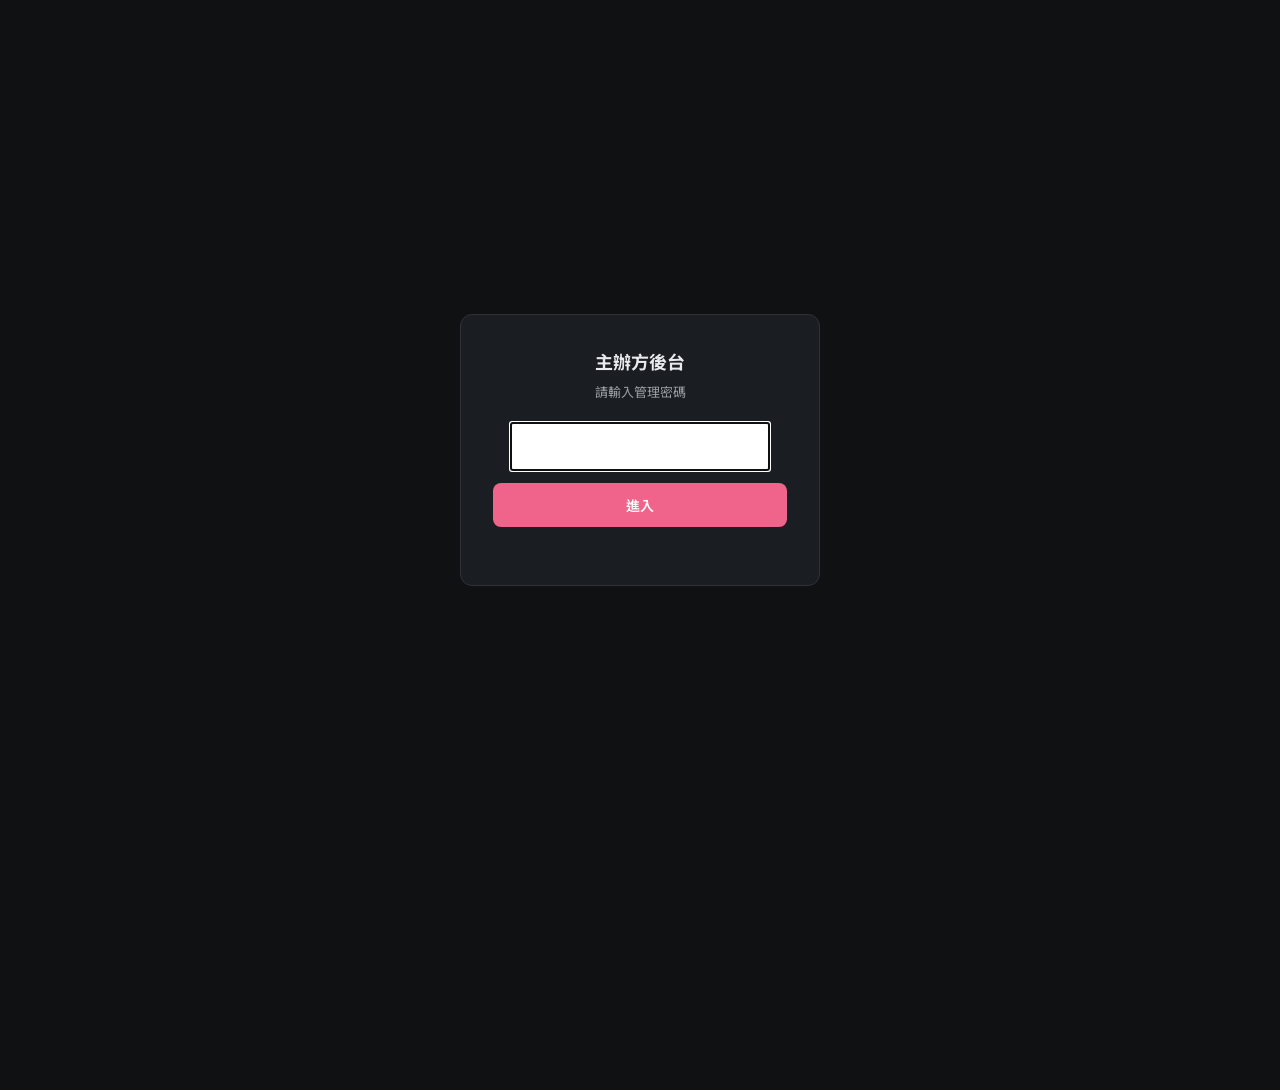
<file: admin-awards.html>
<!DOCTYPE html>
<html lang="zh-TW">
<head>
<meta charset="UTF-8">
<meta name="viewport" content="width=device-width, initial-scale=1.0">
<title>後台 · 得獎名單設定 · n8n Taiwan Open 2026</title>
<meta name="robots" content="noindex,nofollow">
<link rel="icon" type="image/svg+xml" href="favicon.svg">
<link href="https://fonts.googleapis.com/css2?family=Noto+Sans+TC:wght@400;500;600;700&display=swap" rel="stylesheet">
<style>
  :root {
    --pink: #F0648C;
    --pink-deep: #EA4B71;
    --gold: #E8A93C;
    --silver: #A8B0BA;
    --bronze: #B87333;
    --bg: #0F1113;
    --panel: #1A1D21;
    --panel-2: #232629;
    --border: #2E3237;
    --text: #E8EAED;
    --text-dim: #9AA0A6;
    --green: #34C759;
    --red: #FF3B30;
  }
  * { box-sizing: border-box; margin: 0; padding: 0; }
  body {
    font-family: 'Noto Sans TC', -apple-system, system-ui, sans-serif;
    background: var(--bg);
    color: var(--text);
    line-height: 1.6;
    padding: 24px 16px 80px;
    min-height: 100vh;
  }
  .wrap { max-width: 960px; margin: 0 auto; }
  .brand-nav {
    display: flex;
    align-items: center;
    gap: 10px;
    padding: 10px 0 20px;
    text-decoration: none;
    color: var(--text);
    transition: opacity 0.15s;
    width: fit-content;
  }
  .brand-nav:hover { opacity: 0.75; }
  .brand-nav-mark {
    font-size: 22px;
    font-weight: 900;
    color: var(--pink);
    letter-spacing: -0.04em;
    line-height: 1;
  }
  .brand-nav-tw {
    font-size: 14px;
    font-weight: 500;
    color: var(--text-dim);
  }
  .brand-nav-divider {
    width: 1px;
    height: 20px;
    background: var(--border);
    margin: 0 2px;
  }
  .brand-nav-pill {
    padding: 3px 10px;
    border-radius: 100px;
    background: rgba(240, 100, 140, 0.15);
    color: var(--pink);
    font-size: 11px;
    font-weight: 700;
    letter-spacing: 0.08em;
    text-transform: uppercase;
  }
  header {
    padding-bottom: 20px;
    border-bottom: 1px solid var(--border);
    margin-bottom: 28px;
  }
  h1 {
    font-size: 22px;
    font-weight: 700;
    margin-bottom: 6px;
  }
  .subtitle {
    font-size: 13px;
    color: var(--text-dim);
  }
  .status-pill {
    display: inline-block;
    padding: 3px 10px;
    border-radius: 999px;
    font-size: 12px;
    font-weight: 600;
    margin-left: 8px;
  }
  .status-pill.on  { background: rgba(52,199,89,0.15); color: var(--green); }
  .status-pill.off { background: rgba(154,160,166,0.15); color: var(--text-dim); }

  section {
    background: var(--panel);
    border: 1px solid var(--border);
    border-radius: 12px;
    padding: 20px;
    margin-bottom: 20px;
  }
  h2 {
    font-size: 15px;
    font-weight: 700;
    margin-bottom: 14px;
    display: flex;
    align-items: center;
    justify-content: space-between;
  }
  h2 .hint {
    font-size: 12px;
    font-weight: 400;
    color: var(--text-dim);
  }

  table {
    width: 100%;
    border-collapse: collapse;
    font-size: 13px;
  }
  th, td {
    padding: 10px 8px;
    text-align: left;
    border-bottom: 1px solid var(--border);
  }
  th {
    font-size: 11px;
    color: var(--text-dim);
    font-weight: 600;
    text-transform: uppercase;
    letter-spacing: 0.5px;
  }
  tr:last-child td { border-bottom: none; }
  .rank {
    width: 32px;
    text-align: center;
    font-weight: 700;
  }
  .rank.r1 { color: var(--gold); }
  .rank.r2 { color: var(--silver); }
  .rank.r3 { color: var(--bronze); }
  .team-cell { font-weight: 600; }
  .team-cell .school { display: block; font-weight: 400; color: var(--text-dim); font-size: 12px; margin-top: 2px; }
  .theme-tag {
    display: inline-block;
    padding: 2px 8px;
    background: rgba(240,100,140,0.12);
    color: var(--pink);
    border-radius: 4px;
    font-size: 11px;
    font-weight: 600;
  }
  .score-cell {
    text-align: right;
    font-variant-numeric: tabular-nums;
  }
  .score-cell .avg { font-size: 16px; font-weight: 700; color: var(--pink); }
  .score-cell .count { font-size: 11px; color: var(--text-dim); margin-top: 2px; }

  .award-row {
    display: grid;
    grid-template-columns: 100px 1fr auto;
    gap: 10px;
    align-items: center;
    padding: 10px 0;
    border-bottom: 1px solid var(--border);
  }
  .award-row:last-child { border-bottom: none; }
  .award-label {
    font-weight: 600;
    font-size: 14px;
  }
  .award-label.grand  { color: var(--gold); }
  .award-label.silver { color: var(--silver); }
  .award-label.bronze { color: var(--bronze); }
  .award-inputs {
    display: flex;
    flex-direction: column;
    gap: 6px;
  }
  select, input[type="text"] {
    width: 100%;
    padding: 9px 12px;
    background: var(--panel-2);
    border: 1px solid var(--border);
    border-radius: 8px;
    color: var(--text);
    font-size: 13px;
    font-family: inherit;
  }
  select:focus, input[type="text"]:focus {
    outline: none;
    border-color: var(--pink);
  }
  .btn-remove {
    padding: 6px 10px;
    background: transparent;
    border: 1px solid var(--border);
    border-radius: 6px;
    color: var(--text-dim);
    font-size: 12px;
    cursor: pointer;
    font-family: inherit;
  }
  .btn-remove:hover { color: var(--red); border-color: var(--red); }
  .btn-add {
    margin-top: 12px;
    padding: 10px 16px;
    background: transparent;
    border: 1px dashed var(--border);
    border-radius: 8px;
    color: var(--text-dim);
    font-size: 13px;
    cursor: pointer;
    font-family: inherit;
    width: 100%;
  }
  .btn-add:hover { color: var(--pink); border-color: var(--pink); }

  .btn-auto-fill {
    padding: 6px 12px;
    background: rgba(240,100,140,0.12);
    color: var(--pink);
    border: 1px solid rgba(240,100,140,0.35);
    border-radius: 6px;
    font-size: 12px;
    font-weight: 600;
    cursor: pointer;
    font-family: inherit;
  }
  .btn-auto-fill:hover { background: rgba(240,100,140,0.22); border-color: var(--pink); }

  .action-bar {
    position: sticky;
    bottom: 0;
    background: var(--bg);
    padding: 16px 0;
    border-top: 1px solid var(--border);
    margin-top: 28px;
    display: flex;
    gap: 10px;
    flex-wrap: wrap;
  }
  .btn {
    padding: 12px 20px;
    border: none;
    border-radius: 8px;
    font-size: 14px;
    font-weight: 600;
    cursor: pointer;
    font-family: inherit;
    transition: opacity 0.15s;
  }
  .btn:hover { opacity: 0.85; }
  .btn:disabled { opacity: 0.4; cursor: not-allowed; }
  .btn-primary { background: var(--pink); color: #fff; }
  .btn-success { background: var(--green); color: #fff; }
  .btn-ghost { background: transparent; color: var(--text-dim); border: 1px solid var(--border); }

  /* 開關 switch */
  .switch {
    display: inline-flex;
    align-items: center;
    gap: 12px;
    cursor: pointer;
    user-select: none;
  }
  .switch input { display: none; }
  .switch-track {
    position: relative;
    width: 52px;
    height: 30px;
    background: var(--panel-2);
    border: 1px solid var(--border);
    border-radius: 999px;
    transition: background 0.2s, border-color 0.2s;
  }
  .switch-track::after {
    content: '';
    position: absolute;
    top: 3px;
    left: 3px;
    width: 22px;
    height: 22px;
    background: var(--text-dim);
    border-radius: 50%;
    transition: transform 0.2s, background 0.2s;
  }
  .switch input:checked + .switch-track {
    background: rgba(52,199,89,0.2);
    border-color: var(--green);
  }
  .switch input:checked + .switch-track::after {
    transform: translateX(22px);
    background: var(--green);
  }
  .switch-label {
    font-size: 14px;
    font-weight: 600;
    color: var(--text);
  }
  .switch-label .state {
    font-size: 12px;
    font-weight: 500;
    color: var(--text-dim);
    margin-left: 6px;
  }
  .switch input:checked ~ .switch-label .state {
    color: var(--green);
  }

  .loader {
    text-align: center;
    padding: 40px;
    color: var(--text-dim);
  }
  .toast {
    position: fixed;
    top: 20px;
    right: 20px;
    padding: 12px 20px;
    border-radius: 8px;
    font-size: 14px;
    font-weight: 600;
    color: #fff;
    box-shadow: 0 4px 12px rgba(0,0,0,0.3);
    z-index: 999;
    opacity: 0;
    transform: translateY(-10px);
    transition: all 0.2s;
    pointer-events: none;
  }
  .toast.show { opacity: 1; transform: translateY(0); }
  .toast.success { background: var(--green); }
  .toast.error   { background: var(--red); }

  .empty {
    text-align: center;
    padding: 40px;
    color: var(--text-dim);
    font-size: 14px;
  }

  /* 評分進度面板 */
  .progress-panel {
    display: grid;
    grid-template-columns: 1fr 1fr 1fr;
    gap: 12px;
    margin-bottom: 18px;
  }
  .progress-tile {
    background: var(--panel-2);
    border: 1px solid var(--border);
    border-radius: 10px;
    padding: 14px 16px;
  }
  .progress-tile .label {
    font-size: 11px;
    color: var(--text-dim);
    text-transform: uppercase;
    letter-spacing: 0.5px;
    margin-bottom: 6px;
  }
  .progress-tile .value {
    font-size: 22px;
    font-weight: 700;
    font-variant-numeric: tabular-nums;
  }
  .progress-tile .value .sub {
    font-size: 13px;
    font-weight: 500;
    color: var(--text-dim);
    margin-left: 4px;
  }
  .progress-bar {
    height: 6px;
    background: var(--border);
    border-radius: 999px;
    overflow: hidden;
    margin-top: 10px;
  }
  .progress-bar-fill {
    height: 100%;
    background: linear-gradient(90deg, var(--pink) 0%, var(--pink-deep) 100%);
    border-radius: 999px;
    transition: width 0.4s;
  }
  .progress-bar-fill.done { background: var(--green); }

  /* 可展開的排行榜列 */
  tr.team-row { cursor: pointer; }
  tr.team-row:hover td { background: rgba(255,255,255,0.02); }
  tr.team-row .expand-icon {
    display: inline-block;
    width: 12px;
    color: var(--text-dim);
    transition: transform 0.15s;
  }
  tr.team-row.open .expand-icon { transform: rotate(90deg); color: var(--pink); }
  tr.detail-row td {
    padding: 0;
    background: rgba(0,0,0,0.15);
    border-bottom: 1px solid var(--border);
  }
  tr.detail-row .detail-inner {
    padding: 14px 16px 18px;
  }
  .judges-table {
    width: 100%;
    font-size: 12px;
    border-collapse: collapse;
  }
  .judges-table th, .judges-table td {
    padding: 6px 8px;
    text-align: right;
    border-bottom: 1px dashed var(--border);
    font-variant-numeric: tabular-nums;
  }
  .judges-table th:first-child, .judges-table td:first-child { text-align: left; }
  .judges-table th:last-child,  .judges-table td:last-child  { text-align: left; }
  .judges-table th {
    color: var(--text-dim);
    font-size: 10px;
    text-transform: uppercase;
    letter-spacing: 0.5px;
    border-bottom-style: solid;
  }
  .judges-table .total-cell { color: var(--pink); font-weight: 700; }
  .judge-note {
    color: var(--text-dim);
    font-style: italic;
    font-size: 11px;
    max-width: 220px;
    white-space: normal;
  }
  .missing-list {
    margin-top: 10px;
    font-size: 11px;
    color: var(--text-dim);
  }
  .missing-list b { color: #FF9F0A; font-weight: 600; }

  @media (max-width: 640px) {
    .progress-panel { grid-template-columns: 1fr; }
  }

  /* 密碼閘 */
  .gate {
    position: fixed;
    inset: 0;
    background: var(--bg);
    display: flex;
    align-items: center;
    justify-content: center;
    z-index: 1000;
    padding: 20px;
  }
  .gate-box {
    background: var(--panel);
    border: 1px solid var(--border);
    border-radius: 12px;
    padding: 32px;
    max-width: 360px;
    width: 100%;
    text-align: center;
  }
  .gate-box h3 {
    font-size: 18px;
    margin-bottom: 6px;
  }
  .gate-box p {
    font-size: 13px;
    color: var(--text-dim);
    margin-bottom: 20px;
  }
  .gate-box input {
    text-align: center;
    letter-spacing: 4px;
    font-size: 18px;
    padding: 12px;
  }
  .gate-box button {
    width: 100%;
    margin-top: 12px;
    padding: 12px;
    background: var(--pink);
    color: #fff;
    border: none;
    border-radius: 8px;
    font-size: 14px;
    font-weight: 600;
    cursor: pointer;
    font-family: inherit;
  }
  .gate-error {
    color: var(--red);
    font-size: 12px;
    margin-top: 10px;
    min-height: 16px;
  }
  body.locked { overflow: hidden; }

  @media (max-width: 640px) {
    table { font-size: 12px; }
    th, td { padding: 8px 4px; }
    .award-row { grid-template-columns: 80px 1fr; }
    .btn-remove { grid-column: 1 / -1; justify-self: end; }
  }
</style>
</head>
<body class="locked">

<div id="gate" class="gate">
  <div class="gate-box">
    <h3>主辦方後台</h3>
    <p>請輸入管理密碼</p>
    <input id="gatePin" type="password" inputmode="numeric" autocomplete="off" autofocus>
    <button onclick="unlock()">進入</button>
    <div id="gateError" class="gate-error"></div>
  </div>
</div>

<div class="wrap">

  <a href="index.html" class="brand-nav" title="回活動首頁">
    <span class="brand-nav-mark">n8n</span>
    <span class="brand-nav-tw">Taiwan Open</span>
    <span class="brand-nav-divider"></span>
    <span class="brand-nav-pill">主辦方後台</span>
  </a>

  <header>
    <h1>決賽得獎名單設定</h1>
    <div class="subtitle">n8n Taiwan Open Hackathon 2026 · 主辦方後台</div>
  </header>

  <section>
    <h2>
      決賽報名概況
      <span class="hint">Registrations 分頁的即時統計</span>
    </h2>
    <div id="registrationBox"></div>
  </section>

  <section>
    <h2>
      即時排行榜
      <span class="hint">點列展開 · 看每位評審的分數與評語</span>
    </h2>
    <div id="progressBox"></div>
    <div id="boardBox">
      <div class="loader">載入中…</div>
    </div>
  </section>

  <section>
    <h2>
      得獎名單設定
      <span style="display:flex; gap:12px; align-items:center;">
        <span class="hint">選好後按下方「儲存」</span>
        <button type="button" class="btn-auto-fill" onclick="autoFillTopThree()">依平均分自動帶入 1/2/3</button>
      </span>
    </h2>
    <div id="awardsBox">
      <div class="award-row">
        <div class="award-label grand">冠軍</div>
        <div class="award-inputs">
          <select data-slug="grand" data-name="總冠軍"><option value="">— 選擇隊伍 —</option></select>
        </div>
        <div></div>
      </div>
      <div class="award-row">
        <div class="award-label silver">亞軍</div>
        <div class="award-inputs">
          <select data-slug="silver" data-name="亞軍"><option value="">— 選擇隊伍 —</option></select>
        </div>
        <div></div>
      </div>
      <div class="award-row">
        <div class="award-label bronze">季軍</div>
        <div class="award-inputs">
          <select data-slug="bronze" data-name="季軍"><option value="">— 選擇隊伍 —</option></select>
        </div>
        <div></div>
      </div>
    </div>
    <div id="specialsBox"></div>
    <button class="btn-add" onclick="addSpecial()">+ 新增特別獎</button>
  </section>

  <div class="action-bar">
    <button class="btn btn-primary" onclick="saveAwards()">儲存得獎名單</button>
    <label class="switch">
      <input type="checkbox" id="revealSwitch" onchange="onRevealChange(this)">
      <span class="switch-track"></span>
      <span class="switch-label">公布得獎名單<span class="state" id="revealState">尚未公布</span></span>
    </label>
    <div style="flex:1"></div>
    <a href="results.html" class="btn btn-ghost" style="text-decoration:none; display:inline-flex; align-items:center;">看得獎頁 →</a>
  </div>

  <div class="action-bar" style="margin-top:0;">
    <label class="switch">
      <input type="checkbox" id="showcaseSwitch" onchange="onShowcaseChange(this)">
      <span class="switch-track"></span>
      <span class="switch-label">開啟作品展示頁<span class="state" id="showcaseState">尚未開啟</span></span>
    </label>
    <div style="flex:1"></div>
    <a href="showcase.html" class="btn btn-ghost" style="text-decoration:none; display:inline-flex; align-items:center;">看作品展示 →</a>
  </div>

</div>

<div id="toast" class="toast"></div>

<script>
  const GAS_URL = 'https://script.google.com/macros/s/AKfycbxgSAroD9N2Bs3-kKj5WV2oyFuMpznthbyujiRa3Q9SV3qH2PfdwgP2mx3wEMFLjgj7TQ/exec';
  const PIN_KEY = 'n8n-admin-pin';

  let allTeams = [];
  let allJudges = [];
  let specialCounter = 0;
  let adminPin = '';

  function getPin() { return adminPin; }

  async function tryPin(pin) {
    const res = await fetch(GAS_URL, {
      method: 'POST',
      body: JSON.stringify({ action: 'admin-simple-leaderboard', pin: pin })
    });
    return res.json();
  }

  async function unlock() {
    const pin = document.getElementById('gatePin').value.trim();
    const err = document.getElementById('gateError');
    if (!pin) { err.textContent = '請輸入密碼'; return; }
    err.textContent = '驗證中…';
    try {
      const data = await tryPin(pin);
      if (data.ok) {
        adminPin = pin;
        try { sessionStorage.setItem(PIN_KEY, pin); } catch (e) {}
        closeGate();
        handleBoardData(data);
      } else {
        err.textContent = data.message || '密碼錯誤';
      }
    } catch (e) {
      err.textContent = '連線錯誤：' + e.message;
    }
  }
  window.unlock = unlock;

  function closeGate() {
    document.getElementById('gate').style.display = 'none';
    document.body.classList.remove('locked');
  }

  document.getElementById('gatePin').addEventListener('keydown', function (e) {
    if (e.key === 'Enter') unlock();
  });

  function toast(msg, type) {
    const t = document.getElementById('toast');
    t.textContent = msg;
    t.className = 'toast show ' + (type || 'success');
    setTimeout(function () { t.className = 'toast ' + (type || 'success'); }, 2600);
  }

  function handleBoardData(data) {
    allTeams  = data.board  || [];
    allJudges = data.judges || [];
    renderRegistration(data.registrationStats || {});
    renderProgress(allTeams, allJudges);
    renderBoard(allTeams);
    populateAllSelects();
    applyCurrentAwards(data.currentAwards || []);
    setRevealPill(!!data.resultsRevealed);
    setShowcasePill(!!data.showcasePublished);
  }

  function renderRegistration(stats) {
    const total     = stats.total     || 0;
    const onsite    = stats.onsite    || 0;
    const remote    = stats.remote    || 0;
    const submitted = stats.submitted || 0;
    const submitPct = total ? Math.round(submitted / total * 100) : 0;
    document.getElementById('registrationBox').innerHTML = `
      <div class="progress-panel">
        <div class="progress-tile">
          <div class="label">總報名人數</div>
          <div class="value">${total}<span class="sub">人</span></div>
        </div>
        <div class="progress-tile">
          <div class="label">現場 / 遠端</div>
          <div class="value">${onsite}<span class="sub">現場</span> · ${remote}<span class="sub">遠端</span></div>
        </div>
        <div class="progress-tile">
          <div class="label">已上傳作品</div>
          <div class="value">${submitted}<span class="sub">/ ${total}（${submitPct}%）</span></div>
          <div class="progress-bar"><div class="progress-bar-fill ${submitPct >= 100 ? 'done' : ''}" style="width:${submitPct}%"></div></div>
        </div>
      </div>
    `;
  }

  function judgeCoversTeam(judge, team) {
    return judge.assignedTheme === 'all' || String(judge.assignedTheme) === String(team.theme);
  }

  function renderProgress(teams, judges) {
    if (!teams.length || !judges.length) {
      document.getElementById('progressBox').innerHTML = '';
      return;
    }
    // 應該打幾分 · 已經打幾分
    let expected = 0, actual = 0;
    const judgeDone = {};   // slug → 已評隊數
    const judgeExpected = {}; // slug → 應評隊數
    judges.forEach(j => { judgeDone[j.slug] = 0; judgeExpected[j.slug] = 0; });

    teams.forEach(t => {
      const covering = judges.filter(j => judgeCoversTeam(j, t));
      expected += covering.length;
      covering.forEach(j => judgeExpected[j.slug]++);
      (t.scores || []).forEach(s => {
        actual++;
        if (judgeDone[s.judge] != null) judgeDone[s.judge]++;
      });
    });

    const pct = expected ? Math.round(actual / expected * 100) : 0;
    const judgesStarted = judges.filter(j => judgeDone[j.slug] > 0).length;
    const missing = judges
      .map(j => ({ ...j, done: judgeDone[j.slug], need: judgeExpected[j.slug] }))
      .filter(j => j.done < j.need);

    document.getElementById('progressBox').innerHTML = `
      <div class="progress-panel">
        <div class="progress-tile">
          <div class="label">整體評分進度</div>
          <div class="value">${actual}<span class="sub">/ ${expected}（${pct}%）</span></div>
          <div class="progress-bar"><div class="progress-bar-fill ${pct >= 100 ? 'done' : ''}" style="width:${pct}%"></div></div>
        </div>
        <div class="progress-tile">
          <div class="label">評審已上線</div>
          <div class="value">${judgesStarted}<span class="sub">/ ${judges.length} 位</span></div>
        </div>
        <div class="progress-tile">
          <div class="label">已提交隊伍</div>
          <div class="value">${teams.length}<span class="sub">隊</span></div>
        </div>
      </div>
      ${missing.length ? `
        <div class="missing-list">
          尚未完成的評審：
          ${missing.map(m => `<b>${escapeHtml(m.name || m.slug)}</b>（${m.done}/${m.need}）`).join(' · ')}
        </div>
      ` : ''}
    `;
  }

  function setRevealPill(on) {
    document.getElementById('revealSwitch').checked = on;
    document.getElementById('revealState').textContent = on ? '已公布' : '尚未公布';
  }
  function setShowcasePill(on) {
    document.getElementById('showcaseSwitch').checked = on;
    document.getElementById('showcaseState').textContent = on ? '已開啟' : '尚未開啟';
  }

  async function loadBoard() {
    try {
      const data = await tryPin(getPin());
      if (!data.ok) throw new Error(data.message || '載入失敗');
      handleBoardData(data);
    } catch (e) {
      document.getElementById('boardBox').innerHTML =
        '<div class="empty">載入失敗：' + e.message + '<br><br>如果 GAS 剛部署，可能還沒更新，請 30 秒後重整。</div>';
    }
  }

  function renderBoard(board) {
    if (!board.length) {
      document.getElementById('boardBox').innerHTML =
        '<div class="empty">目前還沒有已提交的隊伍</div>';
      return;
    }
    const judgeNameBySlug = {};
    allJudges.forEach(j => { judgeNameBySlug[j.slug] = j.name || j.slug; });

    const rows = board.map(function (t, i) {
      const rank = i + 1;
      const rankClass = rank <= 3 ? ('r' + rank) : '';
      const teamRow =
        '<tr class="team-row" data-team="' + t.teamId + '" onclick="toggleDetail(\'' + t.teamId + '\')">' +
          '<td class="rank ' + rankClass + '">' +
            '<span class="expand-icon">▶</span> ' + rank +
          '</td>' +
          '<td class="team-cell">' + escapeHtml(t.name) +
            (t.school ? '<span class="school">' + escapeHtml(t.school) + '</span>' : '') +
          '</td>' +
          '<td><span class="theme-tag">題 ' + t.theme + '</span></td>' +
          '<td>' + escapeHtml(t.title || '') + '</td>' +
          '<td class="score-cell">' +
            '<div class="avg">' + t.totalAvg.toFixed(1) + '</div>' +
            '<div class="count">' + t.judgeCount + ' 位評審</div>' +
          '</td>' +
        '</tr>';

      const scores = t.scores || [];
      const detailBody = scores.length
        ? '<table class="judges-table">' +
            '<thead><tr>' +
              '<th>評審</th>' +
              '<th>d1 /30</th><th>d2 /25</th><th>d3 /20</th><th>d4 /15</th><th>d5 /10</th>' +
              '<th>總分 /100</th><th>評語</th>' +
            '</tr></thead>' +
            '<tbody>' +
              scores.map(function (s) {
                return '<tr>' +
                  '<td>' + escapeHtml(judgeNameBySlug[s.judge] || s.judge) + '</td>' +
                  '<td>' + s.d1 + '</td>' +
                  '<td>' + s.d2 + '</td>' +
                  '<td>' + s.d3 + '</td>' +
                  '<td>' + s.d4 + '</td>' +
                  '<td>' + s.d5 + '</td>' +
                  '<td class="total-cell">' + s.total + '</td>' +
                  '<td class="judge-note">' + escapeHtml(s.note || '—') + '</td>' +
                '</tr>';
              }).join('') +
            '</tbody>' +
          '</table>'
        : '<div style="color:var(--text-dim); font-size:12px;">目前尚無評分</div>';

      const detailRow =
        '<tr class="detail-row" id="detail-' + t.teamId + '" style="display:none;">' +
          '<td colspan="5"><div class="detail-inner">' + detailBody + '</div></td>' +
        '</tr>';

      return teamRow + detailRow;
    }).join('');

    document.getElementById('boardBox').innerHTML =
      '<table>' +
        '<thead><tr>' +
          '<th>#</th><th>隊伍 / 學校</th><th>題目</th><th>作品標題</th><th style="text-align:right">平均分</th>' +
        '</tr></thead>' +
        '<tbody>' + rows + '</tbody>' +
      '</table>';
  }

  function toggleDetail(teamId) {
    const row = document.querySelector('tr.team-row[data-team="' + teamId + '"]');
    const detail = document.getElementById('detail-' + teamId);
    if (!row || !detail) return;
    const opening = detail.style.display === 'none';
    detail.style.display = opening ? 'table-row' : 'none';
    row.classList.toggle('open', opening);
  }
  window.toggleDetail = toggleDetail;

  function populateAllSelects() {
    document.querySelectorAll('select').forEach(function (sel) {
      populateSelect(sel);
    });
  }

  function populateSelect(sel) {
    const current = sel.value;
    const options = ['<option value="">— 選擇隊伍 —</option>'];
    allTeams.forEach(function (t, i) {
      options.push(
        '<option value="' + t.teamId + '">' +
          '#' + (i + 1) + ' · ' + escapeHtml(t.name) +
          (t.title ? ' — ' + escapeHtml(t.title) : '') +
          ' (' + t.totalAvg.toFixed(1) + ')' +
        '</option>'
      );
    });
    sel.innerHTML = options.join('');
    if (current) sel.value = current;
  }

  function applyCurrentAwards(awards) {
    awards.forEach(function (a) {
      if (a.slug === 'grand' || a.slug === 'silver' || a.slug === 'bronze') {
        const sel = document.querySelector('select[data-slug="' + a.slug + '"]');
        if (sel) sel.value = a.teamId;
      } else if (a.slug.indexOf('special') === 0) {
        addSpecial(a.slug, a.displayName, a.teamId, a.specialSubtitle);
      }
    });
  }

  function autoFillTopThree() {
    if (!allTeams.length) { toast('目前沒有隊伍資料', 'error'); return; }
    const scored = allTeams.filter(t => t.judgeCount > 0);
    if (scored.length < 3) {
      toast('已評分的隊伍不到 3 隊 · 無法自動帶入', 'error');
      return;
    }
    // allTeams 已依 totalAvg 由高至低排序（backend 已 sort）
    const [g, s, b] = scored;
    if (!confirm(
      '確定要用目前排行榜帶入？\n' +
      '\n冠軍 → #1 ' + g.name + '（' + g.totalAvg.toFixed(1) + '）' +
      '\n亞軍 → #2 ' + s.name + '（' + s.totalAvg.toFixed(1) + '）' +
      '\n季軍 → #3 ' + b.name + '（' + b.totalAvg.toFixed(1) + '）' +
      '\n\n（會覆蓋現有選擇 · 不會自動儲存）'
    )) return;
    document.querySelector('#awardsBox select[data-slug="grand"]').value  = g.teamId;
    document.querySelector('#awardsBox select[data-slug="silver"]').value = s.teamId;
    document.querySelector('#awardsBox select[data-slug="bronze"]').value = b.teamId;
    toast('已帶入前 3 名 · 記得按「儲存得獎名單」', 'success');
  }
  window.autoFillTopThree = autoFillTopThree;

  function addSpecial(slug, displayName, teamId, subtitle) {
    specialCounter++;
    const box = document.getElementById('specialsBox');
    const id = 'sp_' + specialCounter;
    const wrap = document.createElement('div');
    wrap.className = 'award-row';
    wrap.id = id;
    wrap.innerHTML =
      '<div class="award-label">特別獎</div>' +
      '<div class="award-inputs">' +
        '<input type="text" data-field="displayName" placeholder="獎項名稱（例：最佳創意獎）" value="' + escapeAttr(displayName || '') + '">' +
        '<select data-slug="' + (slug || ('special-' + specialCounter)) + '" data-field="teamId"><option value="">— 選擇隊伍 —</option></select>' +
        '<input type="text" data-field="subtitle" placeholder="子標題（選填，例：為長照家庭打造的自動化流程）" value="' + escapeAttr(subtitle || '') + '">' +
      '</div>' +
      '<button class="btn-remove" onclick="document.getElementById(\'' + id + '\').remove()">移除</button>';
    box.appendChild(wrap);
    const sel = wrap.querySelector('select');
    populateSelect(sel);
    if (teamId) sel.value = teamId;
  }

  async function saveAwards() {
    const awards = [];
    // grand / silver / bronze
    ['grand', 'silver', 'bronze'].forEach(function (slug) {
      const sel = document.querySelector('#awardsBox select[data-slug="' + slug + '"]');
      if (sel && sel.value) {
        awards.push({ slug: slug, displayName: sel.dataset.name, teamId: sel.value, specialSubtitle: '' });
      }
    });
    // specials
    let spIdx = 0;
    document.querySelectorAll('#specialsBox .award-row').forEach(function (row) {
      const sel = row.querySelector('select');
      const displayName = row.querySelector('input[data-field="displayName"]').value.trim();
      const subtitle    = row.querySelector('input[data-field="subtitle"]').value.trim();
      if (!sel.value) return;
      if (!displayName) { toast('特別獎必須有名稱', 'error'); return; }
      spIdx++;
      awards.push({
        slug: 'special-' + spIdx,
        displayName: displayName,
        teamId: sel.value,
        specialSubtitle: subtitle
      });
    });

    if (!awards.length) { toast('請至少選一個得獎隊伍', 'error'); return; }
    if (!confirm('確定儲存 ' + awards.length + ' 個獎項？\n（會覆蓋 Awards 分頁的舊資料）')) return;

    try {
      const res = await fetch(GAS_URL, {
        method: 'POST',
        body: JSON.stringify({ action: 'admin-simple-set-award', pin: getPin(), awards: awards })
      });
      const data = await res.json();
      if (data.ok) {
        toast('已儲存 ' + data.count + ' 個獎項', 'success');
      } else {
        toast('失敗：' + (data.message || ''), 'error');
      }
    } catch (e) { toast('連線錯誤：' + e.message, 'error'); }
  }

  async function onRevealChange(el) {
    const on = el.checked;
    const msg = on
      ? '確定「立即公布得獎名單」？\n記得先按過「儲存得獎名單」'
      : '確定「收回公布」·回到倒數狀態？';
    if (!confirm(msg)) { el.checked = !on; return; }
    try {
      const res = await fetch(GAS_URL, {
        method: 'POST',
        body: JSON.stringify({ action: 'admin-simple-reveal', pin: getPin(), value: on ? 'TRUE' : 'FALSE' })
      });
      const data = await res.json();
      if (data.ok) {
        toast(on ? '得獎名單已公布' : '已收回公布', 'success');
        setRevealPill(on);
      } else {
        toast('失敗：' + (data.message || ''), 'error');
        el.checked = !on;
      }
    } catch (e) {
      toast('連線錯誤：' + e.message, 'error');
      el.checked = !on;
    }
  }

  async function onShowcaseChange(el) {
    const on = el.checked;
    const msg = on
      ? '確定「開啟作品展示頁」？\n所有人都能到 showcase.html 看到已提交的作品'
      : '確定「關閉作品展示頁」？\n頁面會變空';
    if (!confirm(msg)) { el.checked = !on; return; }
    try {
      const res = await fetch(GAS_URL, {
        method: 'POST',
        body: JSON.stringify({ action: 'admin-simple-showcase', pin: getPin(), value: on ? 'TRUE' : 'FALSE' })
      });
      const data = await res.json();
      if (data.ok) {
        toast(on ? '作品展示頁已開啟' : '作品展示頁已關閉', 'success');
        setShowcasePill(on);
      } else {
        toast('失敗：' + (data.message || ''), 'error');
        el.checked = !on;
      }
    } catch (e) {
      toast('連線錯誤：' + e.message, 'error');
      el.checked = !on;
    }
  }

  function escapeHtml(s) {
    return String(s).replace(/[&<>"']/g, function (c) {
      return { '&':'&amp;', '<':'&lt;', '>':'&gt;', '"':'&quot;', "'":'&#39;' }[c];
    });
  }
  function escapeAttr(s) { return escapeHtml(s); }

  // 啟動：先看 sessionStorage 有沒有存過 pin，有的話直接進；沒有就顯示密碼閘
  (async function init() {
    let savedPin = '';
    try { savedPin = sessionStorage.getItem(PIN_KEY) || ''; } catch (e) {}
    if (savedPin) {
      try {
        const data = await tryPin(savedPin);
        if (data.ok) {
          adminPin = savedPin;
          closeGate();
          handleBoardData(data);
          return;
        }
      } catch (e) {}
      // pin 過期或錯誤 → 清掉、顯示密碼閘
      try { sessionStorage.removeItem(PIN_KEY); } catch (e) {}
    }
    // 顯示密碼閘（body 一開始就是 locked）
    document.getElementById('gatePin').focus();
  })();
</script>
</body>
</html>
</file>
